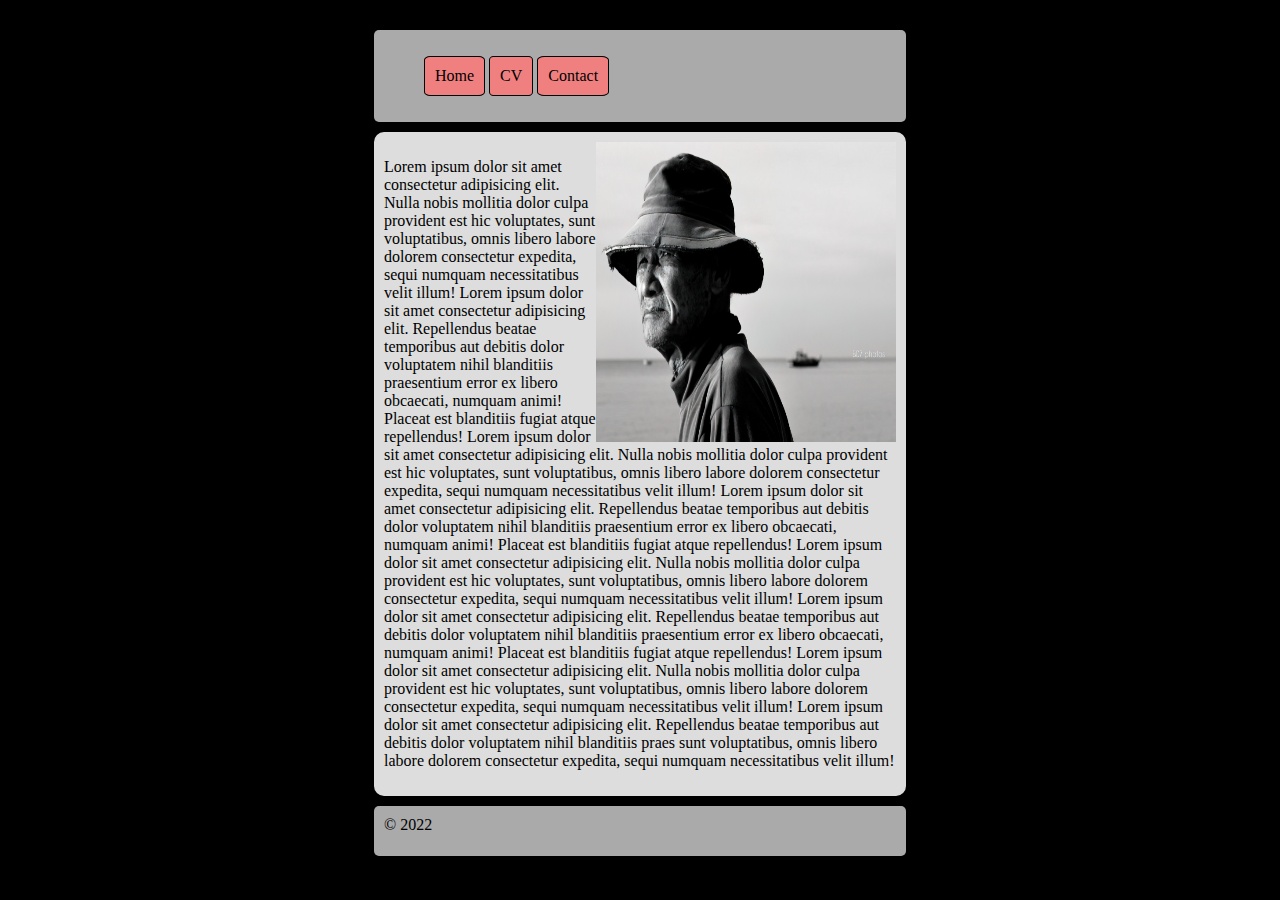
<file: index.html>
<!DOCTYPE html>
<html lang="en">
<head>
    <meta charset="UTF-8">
    <meta http-equiv="X-UA-Compatible" content="IE=edge">
    <meta name="viewport" content="width=device-width, initial-scale=1.0">
    <title>Home</title>
    <link rel="stylesheet" href="css/index.css">
</head>
<body>
    <header>
        <ul>
            <li><a href="index.html">Home</a></li>
            <li><a href="mijncv.html">CV</a></li>
            <li><a href="contact.html">Contact</a></li>
        </ul>
    </header>
    <div>
        <img src="afbeeldingen/foto.jpg" align="right" alt="Foto van mij maar dan niet echt">
        <p>
            Lorem ipsum dolor sit amet consectetur adipisicing elit. Nulla nobis mollitia dolor culpa provident est hic voluptates, 
            sunt voluptatibus, omnis libero labore dolorem consectetur expedita, sequi numquam necessitatibus velit illum!
            Lorem ipsum dolor sit amet consectetur adipisicing elit. Repellendus beatae temporibus aut debitis dolor voluptatem nihil 
            blanditiis praesentium error ex libero obcaecati, numquam animi! Placeat est blanditiis fugiat atque repellendus!
            Lorem ipsum dolor sit amet consectetur adipisicing elit. Nulla nobis mollitia dolor culpa provident est hic voluptates, 
            sunt voluptatibus, omnis libero labore dolorem consectetur expedita, sequi numquam necessitatibus velit illum!
            Lorem ipsum dolor sit amet consectetur adipisicing elit. Repellendus beatae temporibus aut debitis dolor voluptatem nihil 
            blanditiis praesentium error ex libero obcaecati, numquam animi! Placeat est blanditiis fugiat atque repellendus!
            Lorem ipsum dolor sit amet consectetur adipisicing elit. Nulla nobis mollitia dolor culpa provident est hic voluptates, 
            sunt voluptatibus, omnis libero labore dolorem consectetur expedita, sequi numquam necessitatibus velit illum!
            Lorem ipsum dolor sit amet consectetur adipisicing elit. Repellendus beatae temporibus aut debitis dolor voluptatem nihil 
            blanditiis praesentium error ex libero obcaecati, numquam animi! Placeat est blanditiis fugiat atque repellendus!
            Lorem ipsum dolor sit amet consectetur adipisicing elit. Nulla nobis mollitia dolor culpa provident est hic voluptates, 
            sunt voluptatibus, omnis libero labore dolorem consectetur expedita, sequi numquam necessitatibus velit illum!
            Lorem ipsum dolor sit amet consectetur adipisicing elit. Repellendus beatae temporibus aut debitis dolor voluptatem nihil 
            blanditiis praes sunt voluptatibus, omnis libero labore dolorem consectetur expedita, sequi numquam necessitatibus velit illum!       
        </p>
    </div>
    <footer>
        &#169; 2022
    </footer>
</body>
</html>
</file>
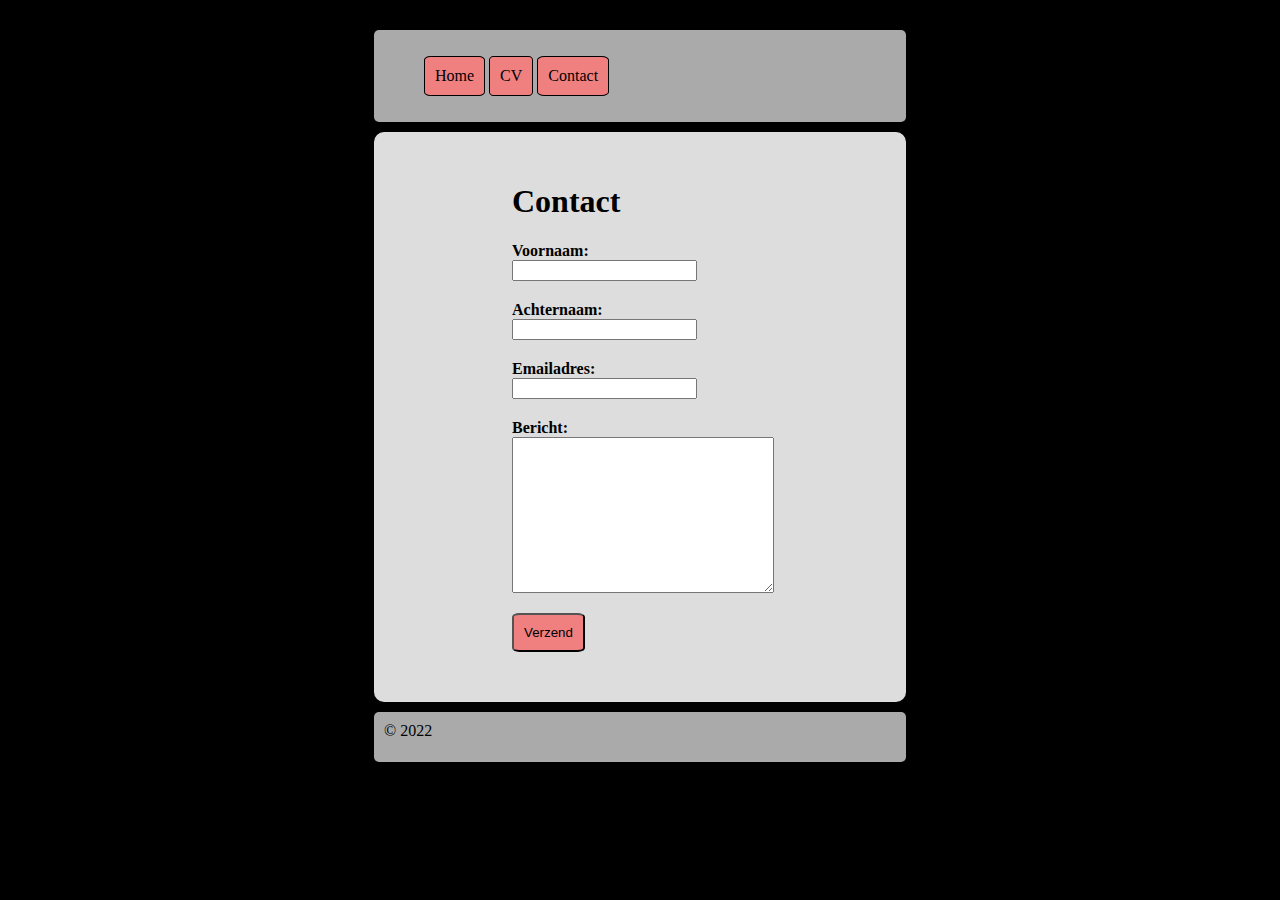
<file: contact.html>
<!DOCTYPE html>
<html lang="en">
<head>
    <meta charset="UTF-8">
    <meta http-equiv="X-UA-Compatible" content="IE=edge">
    <meta name="viewport" content="width=device-width, initial-scale=1.0">
    <title>Contact</title>
    <link rel="stylesheet" href="css/index.css">
</head>
<body>
    <header>
        <ul>
            <li><a href="index.html">Home</a></li>
            <li><a href="mijncv.html">CV</a></li>
            <li><a href="contact.html">Contact</a></li>
        </ul>
    </header>
    <div>
        <div>
            <h1>Contact</h1>
            <form action="">
                <label for="voornaam">Voornaam:</label>
                <input type="text" id="voornaam" name="voornaam" >
                <label for="achternaam">Achternaam:</label>
                <input type="text" id="achternaam" name="achternaam" >
                <label for="email">Emailadres:</label>
                <input type="email" id="email" name="email">
                <label for="bericht">Bericht:</label>
                <textarea name="bericht" id="bericht" cols="30" rows="10"></textarea>
                <button type="submit">Verzend</button>
            </form>
        </div>

    </div>
    <footer>
        &#169; 2022
    </footer>
</body>
</html>
</file>
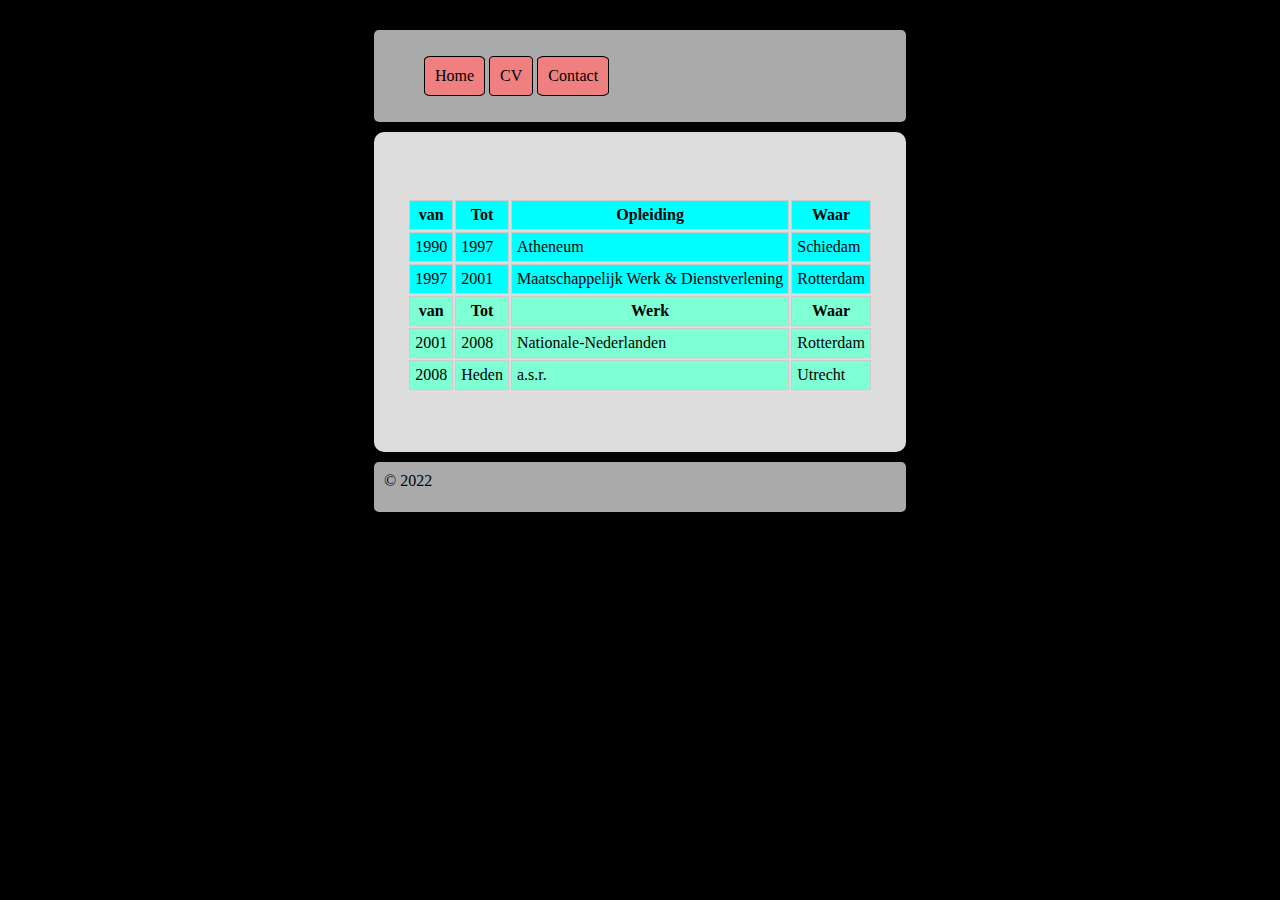
<file: mijncv.html>
<!DOCTYPE html>
<html lang="en">
<head>
    <meta charset="UTF-8">
    <meta http-equiv="X-UA-Compatible" content="IE=edge">
    <meta name="viewport" content="width=device-width, initial-scale=1.0">
    <title>CV</title>
    <link rel="stylesheet" href="css/index.css">
</head>
<body>
    <header>
        <ul>
            <li><a href="index.html">Home</a></li>
            <li><a href="mijncv.html">CV</a></li>
            <li><a href="contact.html">Contact</a></li>
        </ul>
    </header>
    <div>
        <table>
            <tr class="opleiding">
                <th>van</th>
                <th>Tot</th>
                <th>Opleiding</th>
                <th>Waar</th>
            </tr>
            <tr class="opleiding">
                <td>1990</td>
                <td>1997</td>
                <td>Atheneum</td>
                <td>Schiedam</td>
            </tr>
            <tr class="opleiding">
                <td>1997</td>
                <td>2001</td>
                <td>Maatschappelijk Werk & Dienstverlening</td>
                <td>Rotterdam</td>
            </tr>
            <br>
            <br>
            <tr class="werk">
                <th>van</th>
                <th>Tot</th>
                <th>Werk</th>
                <th>Waar</th>
            </tr>
            <tr class="werk">
                <td>2001</td>
                <td>2008</td>
                <td>Nationale-Nederlanden</td>
                <td>Rotterdam</td>
            </tr>
            <tr class="werk">
                <td>2008</td>
                <td>Heden</td>
                <td>a.s.r.</td>
                <td>Utrecht</td>
            </tr>
        </table>
    </div>
    <footer>
        &#169; 2022
    </footer>
</body>
</html>
</file>
<file: css/index.css>
body {
    background-color: #000;
    padding: 10px;
    width: 80%;
    margin: 10px auto;
}
header, footer{
    background-color: #aaa;
    min-height: 30px;
    width: 50%;
    border-radius: 5px;
    padding: 10px;
    margin: 10px auto;
}

li {
    display: inline-block;
    border-radius: 10%;
    border: black solid 1px;
    background-color: lightcoral;
    padding: 10px;
}
li:hover{
    font-weight: 700;
    background-color: red;
}
a {
    text-decoration: none;
    color: #000;
}
div{
    padding: 10px;
    background-color: #ddd;
    min-height: 300px;
    width: 50%;
    border-radius: 10px;
    margin: 10px auto;
}

img {
    width: 300px;
    height: 300px;
}
table {
    margin: 20px auto;
}
th{
    border: #ccc 1px solid;
    padding: 5px;
    font-weight: 700;
}

td{
    border: #ccc 1px solid;
    padding: 5px;
}
.opleiding {
    background-color: aqua;
}
.werk {
    background-color: aquamarine;
}
form {
    margin: 20px auto;
}
input, textarea {
    display: block;
    margin-bottom: 20px;
}
label {
    font-weight: 700;
}
button {
    background-color: lightcoral;
    padding: 10px;
    border-radius: 10%;
}
button:active {
    background-color: red;
}
</file>
